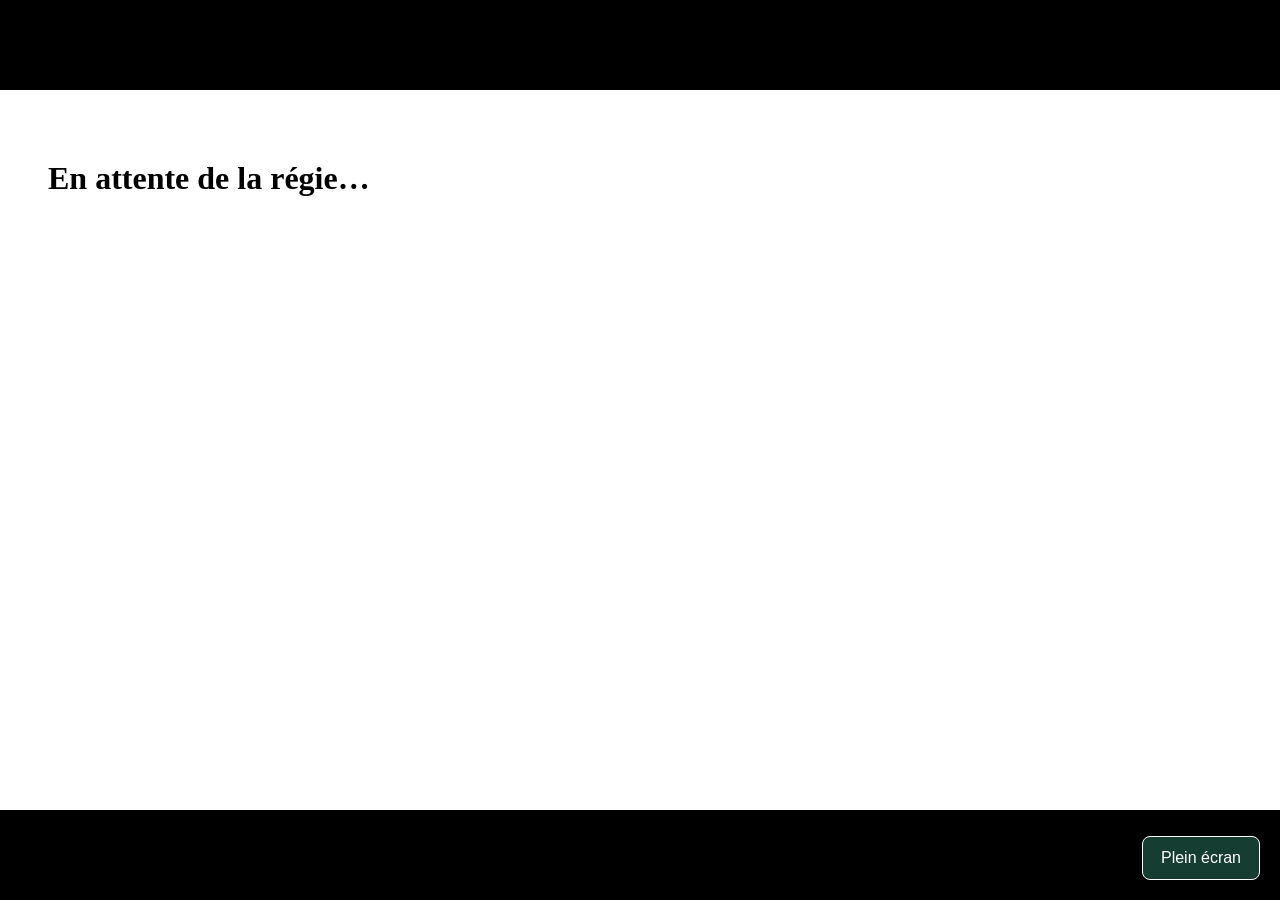
<file: projection.html>
<!doctype html><html lang="fr"><head><meta charset="utf-8"><meta name="viewport" content="width=device-width,initial-scale=1"><title>Projection · Chants ACP</title><style id="source-style"></style><style id="theme-style"></style><link rel="stylesheet" href="./editor.css"><style>
html,body{margin:0!important;width:100%!important;height:100%!important;overflow:hidden!important;background:#000!important}#stage{width:1280px;height:720px;position:absolute;left:50%;top:50%;transform-origin:center}#slide-content{box-sizing:border-box;width:1280px!important;max-width:none!important;height:720px!important;position:relative!important;padding:48px!important;overflow:hidden!important;border-radius:0!important;background:#fff}#slide-content .presentation-resize-handle{display:none!important}#curtain{position:fixed;inset:0;background:#000;z-index:1000}#fullscreen{position:fixed;right:20px;bottom:20px;z-index:1001;padding:12px 18px;font:16px Arial;border:1px solid #fff;background:#163d31;color:white;border-radius:8px}body:fullscreen #fullscreen{display:none}#slide-content h1,#slide-content h2{line-height:1.2}#slide-content .presentation-lyrics{line-height:1.35!important}#slide-content [data-edit-role="title"]{margin-bottom:24px!important;padding-bottom:14px!important}
</style></head><body><div id="stage"><div id="slide-content"><h1>En attente de la régie…</h1></div></div><div id="curtain" hidden></div><button id="fullscreen">Plein écran</button><script src="./slide-fit.js"></script><script src="./projection.js"></script></body></html>
</file>
<file: editor.css>
/* Une diapositive garde toujours les mêmes dimensions, quel que soit l'écran. */
#presentation-display{overflow:hidden!important;background:#101918!important}
#presentation-display #slide-container{position:absolute!important;inset:0!important;width:auto!important;height:auto!important;overflow:hidden!important;background:#101918!important;padding:0!important}
#presentation-display #slide-content{position:absolute!important;left:50%!important;top:50%!important;width:1280px!important;max-width:none!important;height:720px!important;max-height:none!important;min-height:0!important;margin:0!important;padding:48px!important;box-sizing:border-box!important;overflow:hidden!important;border-radius:0!important;border:0!important;transform:translate(-50%,-50%) scale(var(--acp-canvas-scale,1))!important;transform-origin:center;box-shadow:0 8px 30px #0005!important}
#slide-content .presentation-editable{line-height:1.3!important;min-width:0;overflow-wrap:anywhere}
#slide-content [data-edit-role="title"]{margin:0 0 20px!important;padding:0 0 12px!important;font-size:48px;max-height:116px}
#slide-content [data-edit-role="subtitle"]{margin:0 0 16px!important;max-height:64px}
#slide-content [data-edit-role="body"]{line-height:1.3!important;padding:12px 20px!important;max-height:440px!important;overflow:hidden!important;white-space:pre-line!important}
#slide-content .presentation-editable *{line-height:inherit!important}
#slide-content img,#slide-content video{object-fit:contain!important;max-width:100%!important;max-height:590px!important}
#slide-content .presentation-image-slide{width:100%!important;height:100%!important;max-height:624px!important}
#slide-content #presentation-timer-display{font-size:230px!important;line-height:1!important}
#presentation-display.presentation-edit-mode{--acp-sidebar:200px;--acp-ribbon:208px;background:#e8ecef!important}
#presentation-display.presentation-edit-mode #presentation-edit-header{inset:0 0 auto 0!important;height:64px!important;display:flex!important;justify-content:space-between!important;align-items:center!important;padding:0 20px!important;background:#173f32!important;color:white!important;border:0!important}
#presentation-display.presentation-edit-mode #presentation-edit-header .presentation-edit-header-main{display:block!important;font:600 18px Arial!important}
#presentation-edit-header .presentation-edit-header-main small{display:block;font:13px Arial;color:#d8e7df;margin-top:4px}
#presentation-display.presentation-edit-mode #presentation-properties-panel{position:fixed!important;left:0!important;right:0!important;top:64px!important;bottom:auto!important;width:auto!important;height:144px!important;transform:none!important;border-radius:0!important;padding:12px 16px!important;background:#fff!important;color:#24352f!important;border:0!important;border-bottom:1px solid #cdd7d1!important;box-shadow:none!important;backdrop-filter:none!important;cursor:default!important;overflow:auto!important;z-index:10020!important}
.acp-ribbon{display:flex;gap:16px;min-width:1000px;height:116px}.acp-ribbon fieldset{border:0;border-right:1px solid #d5ddd8;padding:0 16px 0 0;min-width:0;display:flex;gap:8px;align-content:start;align-items:center;flex-wrap:wrap;max-width:330px}.acp-ribbon legend{font:600 13px Arial;color:#52635b;margin-bottom:8px}.acp-ribbon label{font:14px Arial!important}.acp-ribbon button{font:14px Arial!important;padding:8px 10px!important;background:#f3f6f4!important;color:#233e31!important;border:1px solid #d3ddd6!important;border-radius:6px!important;white-space:nowrap}.acp-ribbon button:hover{background:#e2eee6!important}.acp-ribbon button:disabled{opacity:.4!important}.acp-ribbon input[type=range]{width:85px!important}.acp-ribbon input[type=color]{width:38px!important;height:32px!important}.acp-ribbon button:focus-visible{outline:3px solid #bd8028}
#presentation-display.presentation-edit-mode #presentation-thumbnail-panel{left:0!important;top:var(--acp-ribbon)!important;bottom:36px!important;height:auto!important;width:var(--acp-sidebar)!important;padding:16px 12px!important;background:#f5f7f8!important;backdrop-filter:none!important;border-right:1px solid #cdd7d1;gap:14px!important}
#presentation-display.presentation-edit-mode #slide-container{left:var(--acp-sidebar)!important;top:var(--acp-ribbon)!important;right:0!important;bottom:36px!important;height:auto!important;background:#e8ecef!important}
#presentation-display.presentation-edit-mode .presentation-controls{display:none!important}
.presentation-thumbnail-item{margin-bottom:14px!important;border-radius:5px!important;background:white!important;color:#203d2e!important;outline:1px solid #becdc4!important;padding:4px!important}.presentation-thumbnail-item.active{outline:3px solid #247852!important}.presentation-thumbnail-item .thumb-preview{height:94px!important;min-height:94px!important;overflow:hidden!important}.acp-thumb-text{font:12px/1.35 Arial!important;color:#51655b!important;display:block!important;white-space:pre-wrap;max-height:60px;overflow:hidden;margin-top:5px}.thumb-index{font-size:14px!important}
#acp-editor-status{display:none;position:fixed;bottom:0;left:0;right:0;height:36px;align-items:center;justify-content:space-between;padding:0 18px;background:#f5f7f8;border-top:1px solid #cad5cf;color:#40564a;font:14px Arial;z-index:10025}#presentation-display.presentation-edit-mode #acp-editor-status{display:flex}
#presentation-display.presentation-edit-mode #slide-content .presentation-editable.presentation-edit-selected{outline:2px solid #63b0ef!important;outline-offset:3px!important;box-shadow:none!important}
#presentation-display.presentation-edit-mode #slide-content .presentation-editable{cursor:move!important}#presentation-display.presentation-edit-mode #slide-content .presentation-resize-handle{cursor:nwse-resize!important}
#presentation-display.presentation-edit-mode.presentation-cursor-hidden,#presentation-display.presentation-edit-mode.presentation-cursor-hidden *{cursor:auto!important}
@media(max-width:900px){#presentation-display.presentation-edit-mode{--acp-sidebar:135px}.acp-ribbon{gap:10px}#presentation-edit-header .presentation-edit-header-main small{display:none}}
@media(max-width:600px){#presentation-display.presentation-edit-mode{--acp-sidebar:96px}#presentation-display.presentation-edit-mode #presentation-edit-header{padding:0 8px!important}#presentation-edit-header .presentation-edit-header-main{max-width:115px}#presentation-edit-header button{padding:8px!important;font-size:14px!important}#acp-editor-status{font-size:12px;padding:0 8px}.acp-thumb-text{display:none!important}}
.presentation-thumbnail-item .presentation-thumbnail-preview{height:105px!important;min-height:105px!important;display:flex!important;flex-direction:column!important;align-items:stretch!important;justify-content:start!important;padding:10px!important;text-align:left!important}.presentation-thumbnail-preview>span:not(.thumb-drag-handle){font:600 13px/1.35 Arial!important;color:white!important}.presentation-thumbnail-preview .acp-thumb-text{font-weight:400!important;color:#e1eee8!important}.presentation-thumbnail-index{font:600 14px Arial!important;color:#254638!important}
/* Outils compacts : seuls les réglages ouverts prennent de la place. */
#presentation-display.presentation-edit-mode{--acp-ribbon:116px}
#presentation-display.presentation-edit-mode #presentation-properties-panel{height:52px!important;padding:7px 12px!important;overflow:visible!important}
.acp-compact-toolbar{display:flex;align-items:center;gap:7px;flex-wrap:nowrap;height:38px}
.acp-compact-toolbar button,.acp-compact-toolbar summary{font:14px/1.2 Arial!important;background:#f6f8f7!important;color:#254032!important;border:1px solid #d4ded7!important;border-radius:5px!important;padding:8px 10px!important;cursor:pointer;white-space:nowrap;min-height:34px}
.acp-compact-toolbar button:disabled{opacity:.4!important}.acp-compact-toolbar button:hover,.acp-compact-toolbar summary:hover{background:#e5eee8!important}.acp-compact-toolbar :focus-visible{outline:3px solid #b27824;outline-offset:2px}.acp-tool-menu{position:relative}.acp-tool-menu summary{list-style:none}.acp-tool-menu summary::-webkit-details-marker{display:none}.acp-menu-content{position:absolute;top:calc(100% + 7px);left:0;width:255px;background:white;border:1px solid #c8d5cd;padding:12px;box-shadow:0 8px 30px #142a2426;border-radius:8px;display:flex;flex-direction:column;gap:9px;color:#223c2e;font:14px/1.4 Arial;z-index:10030}.acp-tool-menu:last-child .acp-menu-content{left:auto;right:0}.acp-menu-content button{text-align:left}.acp-menu-content label{font:14px Arial!important;color:#314f3e!important}.acp-menu-content input[type=range]{width:100%!important}.acp-menu-content input[type=color]{width:48px;height:30px}.acp-menu-row{display:flex;gap:6px;align-items:center}.acp-tool-separator{height:22px;border-left:1px solid #d0d9d3;margin:0 3px}
@media(max-width:850px){.acp-compact-toolbar{gap:4px}.acp-compact-toolbar button,.acp-compact-toolbar summary{padding:7px!important;font-size:13px!important}.acp-compact-toolbar>button[data-acp-needs-text]{display:none}}
@media(max-width:560px){#presentation-display.presentation-edit-mode{--acp-ribbon:152px}#presentation-display.presentation-edit-mode #presentation-properties-panel{height:88px!important}.acp-compact-toolbar{flex-wrap:wrap;height:auto}.acp-menu-content{position:fixed;top:152px;left:8px!important;right:8px!important;width:auto;max-height:55vh;overflow:auto}}
#presentation-display.presentation-edit-mode #slide-content{position:absolute!important;left:50%!important;top:50%!important;width:1280px!important;max-width:none!important;height:720px!important;max-height:none!important;min-height:0!important;margin:0!important;padding:48px!important;box-sizing:border-box!important;overflow:hidden!important;border-radius:0!important;border:0!important;transform:translate(-50%,-50%) scale(var(--acp-canvas-scale,1))!important;transform-origin:center}
/* Les poignées restent dans le bloc et ne créent pas de faux débordement. */
#slide-content .presentation-resize-handle{right:0!important;bottom:0!important;transform:none!important}
#slide-content [data-edit-media="1"]{overflow:hidden;box-sizing:border-box}
#slide-content [data-edit-media="1"] img,#slide-content [data-edit-media="1"] video{width:100%!important;height:100%!important;max-height:100%!important;object-fit:contain!important}
#slide-content .presentation-extra-textbox{display:block!important;min-height:0!important}
#slide-content .lyric-label{font-size:1em!important;font-weight:700;color:var(--accent)}
#slide-content .presentation-image-slide>[data-edit-role="media"],#slide-content .presentation-video-slide>[data-edit-role="media"]{width:100%;height:100%;max-height:100%}
#slide-content .presentation-video-slide,#slide-content .presentation-video-frame{width:100%;height:100%;max-height:100%}
/* Médias sans panneau décoratif, en édition comme en projection. */
#slide-content .presentation-image-slide,
#slide-content .presentation-video-slide,
#slide-content .presentation-video-frame,
#slide-content .presentation-editable[data-edit-media="1"],
#slide-content .presentation-editable[data-edit-media="1"] img,
#slide-content .presentation-editable[data-edit-media="1"] video,
#slide-content .presentation-editable[data-edit-media="1"] iframe{
 background:transparent!important;
 border:0!important;
 border-radius:0!important;
 box-shadow:none!important;
}
#slide-content .presentation-image-slide{margin:0!important}
#slide-content .presentation-video-frame{padding:0!important}
</file>
